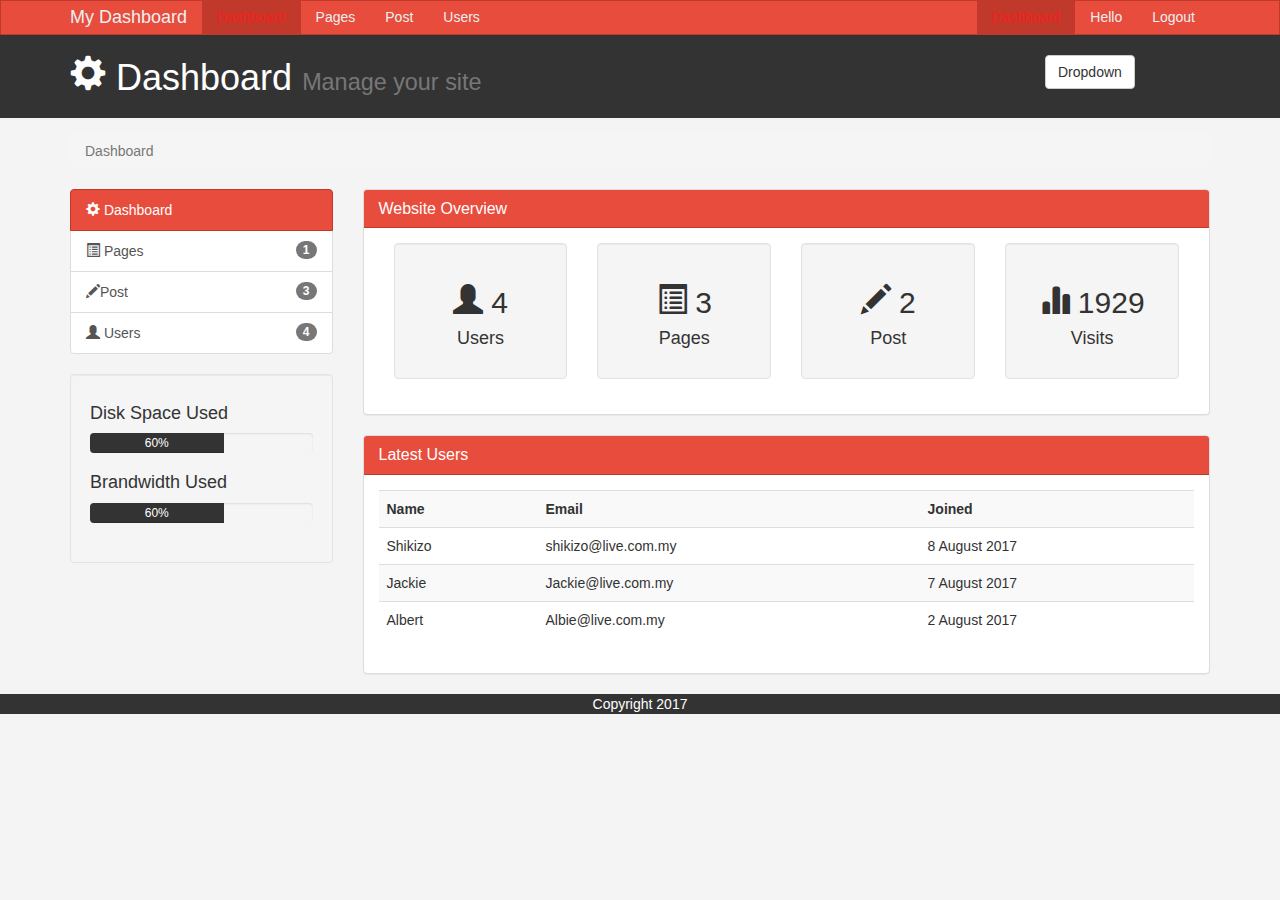
<file: index.html>
<!DOCTYPE html>
<html lang="en">
  <head>
    <meta charset="utf-8">
    <meta http-equiv="X-UA-Compatible" content="IE=edge">
    <meta name="viewport" content="width=device-width, initial-scale=1">
  

    <title>MyCoach To You</title>

    
    <link href="css/bootstrap.min.css" rel="stylesheet">
    <link href="css/style.css" rel="stylesheet">
    <script src="https://cdn.ckeditor.com/4.7.1/standard/ckeditor.js"></script>

      </head>

  <body>

    <nav class="navbar navbar-default">
      <div class="container">
        <div class="navbar-header">
          <button type="button" class="navbar-toggle collapsed" data-toggle="collapse" data-target="#navbar" aria-expanded="false" aria-controls="navbar">
            <span class="sr-only">Toggle navigation</span>
            <span class="icon-bar"></span>
            <span class="icon-bar"></span>
            <span class="icon-bar"></span>
          </button>
          <a class="navbar-brand" href="#">My Dashboard</a>
        </div>
        <div id="navbar" class="collapse navbar-collapse">
          <ul class="nav navbar-nav">
            <li class="active"><a href="index.html">Dashboard</a></li>
            <li><a href="pages.html">Pages</a></li>
            <li><a href="post.html">Post</a></li>
            <li><a href="users.html">Users</a></li>
          </ul>

           <ul class="nav navbar-nav navbar-right">
            <li class="active"><a href="index.html">Dashboard</a></li>
            <li><a href="#">Hello</a></li>
            <li><a href="#login.html">Logout</a></li>
          </ul>

        </div>
      </div>
    </nav>

    <header id="header">
      <div class="container">
        <div class="row">
          <div class="col-md-10">
          <h1><span class="glyphicon glyphicon-cog" aria-hidden="true"></span> Dashboard <small>Manage your site</small></h1>

          </div>

          <div class="col-md-2">
            <div class="dropdown create">
              <button class="btn btn-default dropdown-toggle" type="button" id="dropdownMenu1" data-toggle="dropdown" aria-haspopup="true" aria-expanded="true">
               Dropdown
                <span class="create content"></span>
               </button>
               <ul class="dropdown-menu" aria-labelledby="dropdownMenu1">
               <li><a type="button" data-toggle="modal" data-target="#addPage">Add Page</a></li>
               <li><a href="#">Add Post</a></li>
               <li><a href="#">Add Users</a></li>
                     </ul>
                  </div>
                </div>
              </div>
            </div>
      </header>    

      <section id="breadcrumb">
       <div class="container">
        <ol class="breadcrumb">
         <li class="active"> Dashboard </li>
         </ol>
        </div>
      </section> 

      <section id="main">
        <div class="container">
         <div class="row">
           <div class="col-md-3">
             <div class="list-group">
                <a href="index.html" class="list-group-item active main-color-bg">
                  <span class="glyphicon glyphicon-cog" aria-hidden="true"></span> Dashboard
                </a>
                <a href="pages.html" class="list-group-item"><span class="glyphicon glyphicon-list-alt" aria-hidden="true"></span> Pages<span class="badge">1</span></a>

                <a href="post.html" class="list-group-item"><span class="glyphicon glyphicon-pencil" aria-hidden="true"></span>Post<span class="badge">3</span></a>

                <a href="users.html" class="list-group-item"><span class="glyphicon glyphicon-user" aria-hidden="true"></span> Users<span class="badge">4</span></a>
              </div>

            <div class="well">
             <h4>Disk Space Used</h4>
             <div class="progress">
              <div class="progress-bar" role="progressbar" aria-valuenow="60" aria-valuemin="0" aria-valuemax="100" style="width: 60%;"> 60%
               </div>
               </div>

             <h4>Brandwidth Used</h4>  
             <div class="progress">
              <div class="progress-bar" role="progressbar" aria-valuenow="60" aria-valuemin="0" aria-valuemax="100" style="width: 60%;"> 60%
              </div>
             </div>
            </div>
           </div>
          <div class="col-md-9">
          <!-- Website Overview -->
          <div class="panel panel-default">
            <div class="panel-heading main-color-bg">
              <h3 class="panel-title">Website Overview</h3>
            </div>
              <div class="panel-body">
                <div class="col-md-3">
                 <div class="well dash-box">
                 <h2><span class="glyphicon glyphicon-user" aria-hidden="true"></span> 4</h2>
                 <h4>Users</h4>
                   </div>
                  </div>
                  <div class="col-md-3">
                 <div class="well dash-box">
                 <h2><span class="glyphicon glyphicon-list-alt" aria-hidden="true"></span> 3</h2>
                 <h4>Pages</h4>
                   </div>
                  </div>
                  <div class="col-md-3">
                 <div class="well dash-box">
                 <h2><span class="glyphicon glyphicon-pencil" aria-hidden="true"></span> 2</h2>
                 <h4>Post</h4>
                   </div>
                  </div>
                  <div class="col-md-3">
                 <div class="well dash-box">
                 <h2><span class="glyphicon glyphicon-stats" aria-hidden="true"> </span> 1929</h2>
                 <h4>Visits</h4>
                   </div>
                  </div>
                </div>
              </div>


              <!-- Latest Users -->
               <div class="panel panel-default">
                 <div class="panel-heading main-color-bg">
                   <h3 class="panel-title">Latest Users</h3>
                </div>
                <div class="panel-body">
                  <table class="table table-striped table-hover">
                    <tr>
                      <th>Name</th>
                      <th>Email</th>
                      <th>Joined</th>
                    </tr>
                    
                    <tr>
                     <td>Shikizo</td>
                     <td>shikizo@live.com.my</td>
                     <td>8 August 2017</td>
                    </tr>  

                    <tr>
                     <td>Jackie</td>
                     <td>Jackie@live.com.my</td>
                     <td>7 August 2017</td>
                    </tr>

                    <tr>
                     <td>Albert</td>
                     <td>Albie@live.com.my</td>
                     <td>2 August 2017</td>
                    </tr>
                  </table> 


                </div>
              </div>
            </div>
          </div>
        </div> 
      </section>

      <footer id="footer">Copyright 2017</footer>

      <!-- Modals -->
      <div class="modal fade" id="addPage" tabindex="-1" role="dialog" aria-labelledby="myModalLabel">
  <div class="modal-dialog" role="document">
    <div class="modal-content">
      <form>
      <div class="modal-header">
        <button type="button" class="close" data-dismiss="modal" aria-label="Close"><span aria-hidden="true">&times;</span></button>
        <h4 class="modal-title" id="myModalLabel">Add Page</h4>
      </div>
      <div class="modal-body">
        <div class="form-group">
                 <label> Page Title </label>
                 <input type="text" class="form-control" placeholder="Page Title">
                 </div>     

        <div class="form-group">
          <label>Page Body</label>
          <textarea name="editor1" class="form-control" placeholder="Page Body"></textarea>
          </div> 

        <div class="checkbox">
          <label>
          <input type="checkbox"> Published
          </label>
        </div>

        <div class="form-group">
          <label>Meta Tags</label>
          <input type="text" class="form-control" placeholder="Add some text..">
        <div>
        <div class="form-group">
          <label>Meta Descrption</label>
          <input type="text" class="form-control" placeholder="Some descriptions">
        </div>  

      
      </div>
      <div class="modal-footer">
        <button type="button" class="btn btn-default" data-dismiss="modal">Close</button>
        <button type="submit" class="btn btn-primary">Save changes</button>
      </div>
    </form> 
    </div>
  </div>
</div>

<script>
            CKEDITOR.replace( 'editor1' );
        </script>
      <!-- Add Page-->




    <script src="https://ajax.googleapis.com/ajax/libs/jquery/1.12.4/jquery.min.js"></script>
    <script src="js/bootstrap.min.js"></script>
     </body>
</html>
</file>
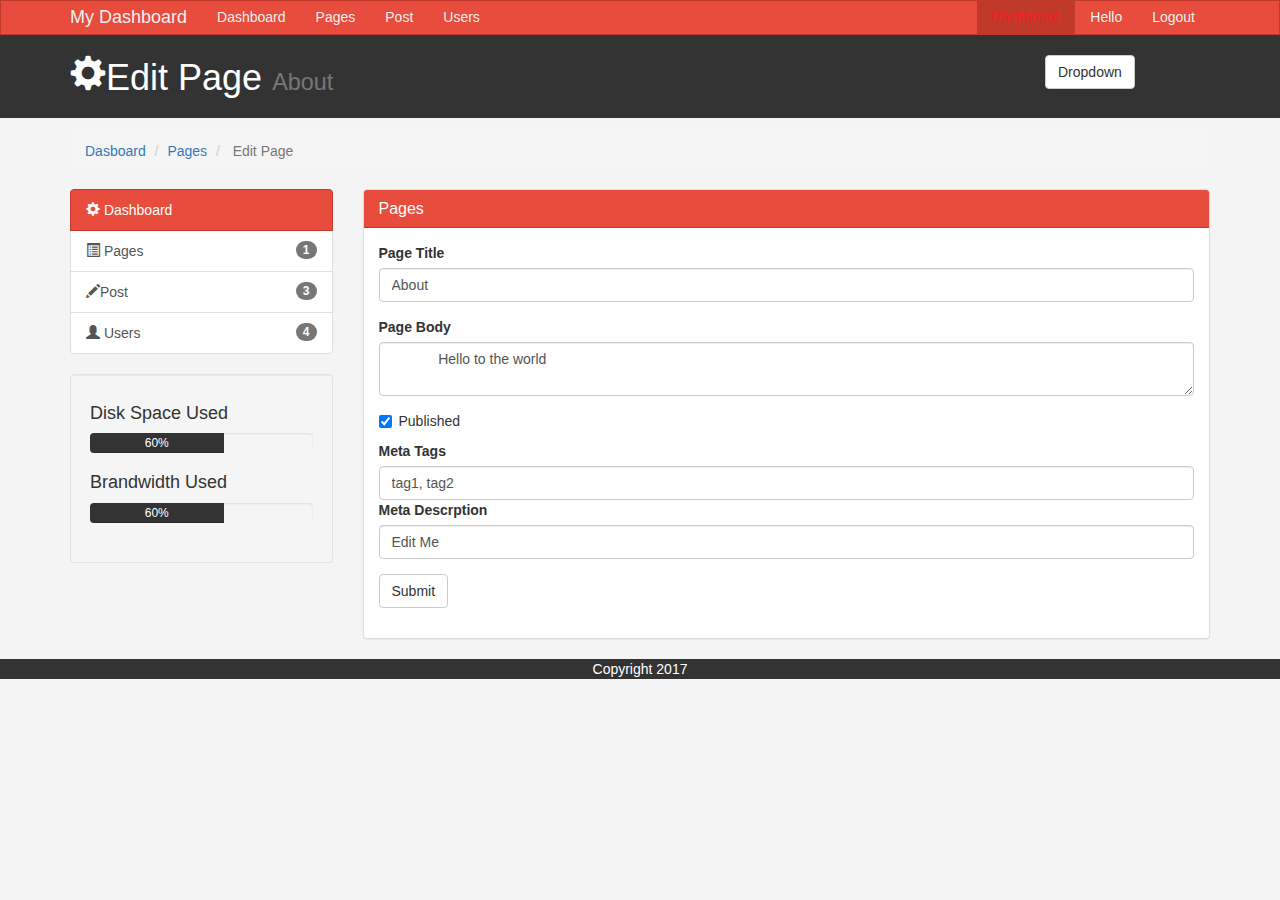
<file: edit.html>
<!DOCTYPE html>
<html lang="en">
  <head>
    <meta charset="utf-8">
    <meta http-equiv="X-UA-Compatible" content="IE=edge">
    <meta name="viewport" content="width=device-width, initial-scale=1">
  

    <title>Edit Page</title>

    
    <link href="css/bootstrap.min.css" rel="stylesheet">
    <link href="css/style.css" rel="stylesheet">
    <script src="https://cdn.ckeditor.com/4.7.1/standard/ckeditor.js"></script>

      </head>

  <body>

    <nav class="navbar navbar-default">
      <div class="container">
        <div class="navbar-header">
          <button type="button" class="navbar-toggle collapsed" data-toggle="collapse" data-target="#navbar" aria-expanded="false" aria-controls="navbar">
            <span class="sr-only">Toggle navigation</span>
            <span class="icon-bar"></span>
            <span class="icon-bar"></span>
            <span class="icon-bar"></span>
          </button>
          <a class="navbar-brand" href="#">My Dashboard</a>
        </div>
        <div id="navbar" class="collapse navbar-collapse">
          <ul class="nav navbar-nav">
            <li><a href="index.html">Dashboard</a></li>
            <li><a href="pages.html">Pages</a></li>
            <li><a href="post.html">Post</a></li>
            <li><a href="users.html">Users</a></li>
          </ul>

           <ul class="nav navbar-nav navbar-right">
            <li class="active"><a href="index.html">Dashboard</a></li>
            <li><a href="#">Hello</a></li>
            <li><a href="#login.html">Logout</a></li>
          </ul>

        </div>
      </div>
    </nav>

    <header id="header">
      <div class="container">
        <div class="row">
          <div class="col-md-10">
          <h1><span class="glyphicon glyphicon-cog" aria-hidden="true"></span>Edit Page <small>About</small></h1>

          </div>

          <div class="col-md-2">
            <div class="dropdown create">
              <button class="btn btn-default dropdown-toggle" type="button" id="dropdownMenu1" data-toggle="dropdown" aria-haspopup="true" aria-expanded="true">
               Dropdown
                <span class="create content"></span>
               </button>
               <ul class="dropdown-menu" aria-labelledby="dropdownMenu1">
               <li><a type="button" data-toggle="modal" data-target="#addPage">Add Page</a></li>
               <li><a href="#">Add Post</a></li>
               <li><a href="#">Add Users</a></li>
                     </ul>
                  </div>
                </div>
              </div>
            </div>
      </header>    

      <section id="breadcrumb">
       <div class="container">
        <ol class="breadcrumb">
         <li><a href="index.html">Dasboard</a></li>
         <li><a href="pages.html">Pages</a></li>
         <li class="active"> Edit Page </li>
         </ol>
        </div>
      </section> 

      <section id="main">
        <div class="container">
         <div class="row">
           <div class="col-md-3">
             <div class="list-group">
                <a href="index.html" class="list-group-item active main-color-bg">
                  <span class="glyphicon glyphicon-cog" aria-hidden="true"></span> Dashboard
                </a>
                <a href="pages.html" class="list-group-item"><span class="glyphicon glyphicon-list-alt" aria-hidden="true"></span> Pages<span class="badge">1</span></a>

                <a href="post.html" class="list-group-item"><span class="glyphicon glyphicon-pencil" aria-hidden="true"></span>Post<span class="badge">3</span></a>

                <a href="users.html" class="list-group-item"><span class="glyphicon glyphicon-user" aria-hidden="true"></span> Users<span class="badge">4</span></a>
              </div>

            <div class="well">
             <h4>Disk Space Used</h4>
             <div class="progress">
              <div class="progress-bar" role="progressbar" aria-valuenow="60" aria-valuemin="0" aria-valuemax="100" style="width: 60%;"> 60%
               </div>
               </div>

             <h4>Brandwidth Used</h4>  
             <div class="progress">
              <div class="progress-bar" role="progressbar" aria-valuenow="60" aria-valuemin="0" aria-valuemax="100" style="width: 60%;"> 60%
              </div>
             </div>
            </div>
           </div>
          <div class="col-md-9">
          <!-- Website Overview -->
          <div class="panel panel-default">
            <div class="panel-heading main-color-bg">
              <h3 class="panel-title">Pages</h3>
            </div>
              <div class="panel-body">
              <form>
               <div class="form-group">
                 <label> Page Title </label>
                 <input type="text" class="form-control" placeholder="Page Title" value="About">
                 </div>     

        <div class="form-group">
          <label>Page Body</label>
          <textarea name="editor1" class="form-control" placeholder="Page Body">
            Hello to the world
          </textarea>
          </div> 

        <div class="checkbox" checked>
          <label>
          <input type="checkbox" checked> Published
          </label>
        </div>

        <div class="form-group">
          <label>Meta Tags</label>
          <input type="text" class="form-control" placeholder="Add some text.." value="tag1, tag2">
        <div>
        <div class="form-group">
          <label>Meta Descrption</label>
          <input type="text" class="form-control" placeholder="Some descriptions" value="Edit Me">
        </div>  
        <input type="submit" class="btn btn-default" value="Submit">

              </form>
         
            </div>
          </div>
        </div> 
      </section>

      <footer id="footer">Copyright 2017</footer>

      <!-- Modals -->
      <div class="modal fade" id="addPage" tabindex="-1" role="dialog" aria-labelledby="myModalLabel">
  <div class="modal-dialog" role="document">
    <div class="modal-content">
      <form>
      <div class="modal-header">
        <button type="button" class="close" data-dismiss="modal" aria-label="Close"><span aria-hidden="true">&times;</span></button>
        <h4 class="modal-title" id="myModalLabel">Edit Page</h4>
      </div>
      <div class="modal-body">
        <div class="form-group">
                 <label> Page Title </label>
                 <input type="text" class="form-control" placeholder="Page Title">
                 </div>     

        <div class="form-group">
          <label>Page Body</label>
          <textarea name="editor1" class="form-control" placeholder="Page Body"></textarea>
          </div> 

        <div class="checkbox">
          <label>
          <input type="checkbox"> Published
          </label>
        </div>

        <div class="form-group">
          <label>Meta Tags</label>
          <input type="text" class="form-control" placeholder="Add some text..">
        <div>
        <div class="form-group">
          <label>Meta Descrption</label>
          <input type="text" class="form-control" placeholder="Some descriptions">
        </div>  

      
      </div>
      <div class="modal-footer">
        <button type="button" class="btn btn-default" data-dismiss="modal">Close</button>
        <button type="submit" class="btn btn-primary">Save changes</button>
      </div>
    </form> 
    </div>
  </div>
</div>

<script>
            CKEDITOR.replace( 'editor1' );
        </script>
      <!-- Add Page-->




    <script src="https://ajax.googleapis.com/ajax/libs/jquery/1.12.4/jquery.min.js"></script>
    <script src="js/bootstrap.min.js"></script>
     </body>
</html>
</file>
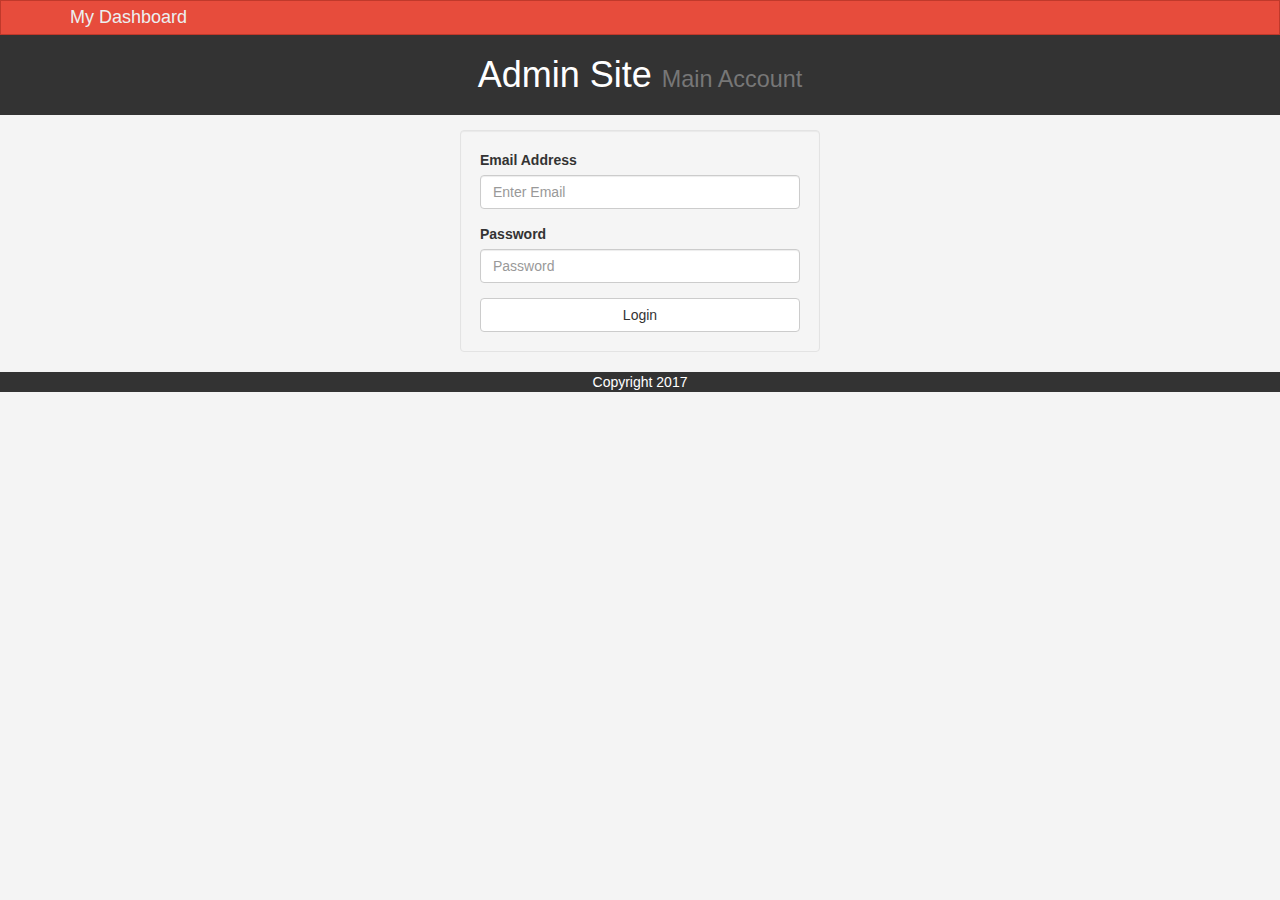
<file: login.html>
<!DOCTYPE html>
<html lang="en">
  <head>
    <meta charset="utf-8">
    <meta http-equiv="X-UA-Compatible" content="IE=edge">
    <meta name="viewport" content="width=device-width, initial-scale=1">
  

    <title>Log In </title>

    
    <link href="css/bootstrap.min.css" rel="stylesheet">
    <link href="css/style.css" rel="stylesheet">
    <script src="https://cdn.ckeditor.com/4.7.1/standard/ckeditor.js"></script>

      </head>

  <body>

    <nav class="navbar navbar-default">
      <div class="container">
        <div class="navbar-header">
          <button type="button" class="navbar-toggle collapsed" data-toggle="collapse" data-target="#navbar" aria-expanded="false" aria-controls="navbar">
            <span class="sr-only">Toggle navigation</span>
            <span class="icon-bar"></span>
            <span class="icon-bar"></span>
            <span class="icon-bar"></span>
          </button>
          <a class="navbar-brand" href="#">My Dashboard</a>
        </div>
        <div id="navbar" class="collapse navbar-collapse">
  
        </div>
      </div>
    </nav>

    <header id="header">
      <div class="container">
        <div class="row">
          <div class="col-md-12">
          <h1 class="text-center"> Admin Site <small>Main Account</small></h1>

                </div>
              </div>
            </div>
      </header>    

          <section id="main">
        <div class="container">
         <div class="row">

          <div class="col-md-4 col-md-offset-4">
            <form id="login" action="index.html" class="well">
              <div class="form-group">
                <label>Email Address</label>
                <input type="text" class="form-control" placeholder="Enter Email">
                </div>
                <div class="form-group">
                  <label>Password</label>
                  <input type="Password" class="form-control" placeholder="Password">
                </div>
                <button type="submit" class="btn btn-default btn-block">Login</button>
            </form>
            </div>
          </div>
        </div> 
      </section>

      <footer id="footer">Copyright 2017</footer>

    
<script>
            CKEDITOR.replace( 'editor1' );
        </script>
      <!-- Add Page-->




    <script src="https://ajax.googleapis.com/ajax/libs/jquery/1.12.4/jquery.min.js"></script>
    <script src="js/bootstrap.min.js"></script>
     </body>
</html>
</file>
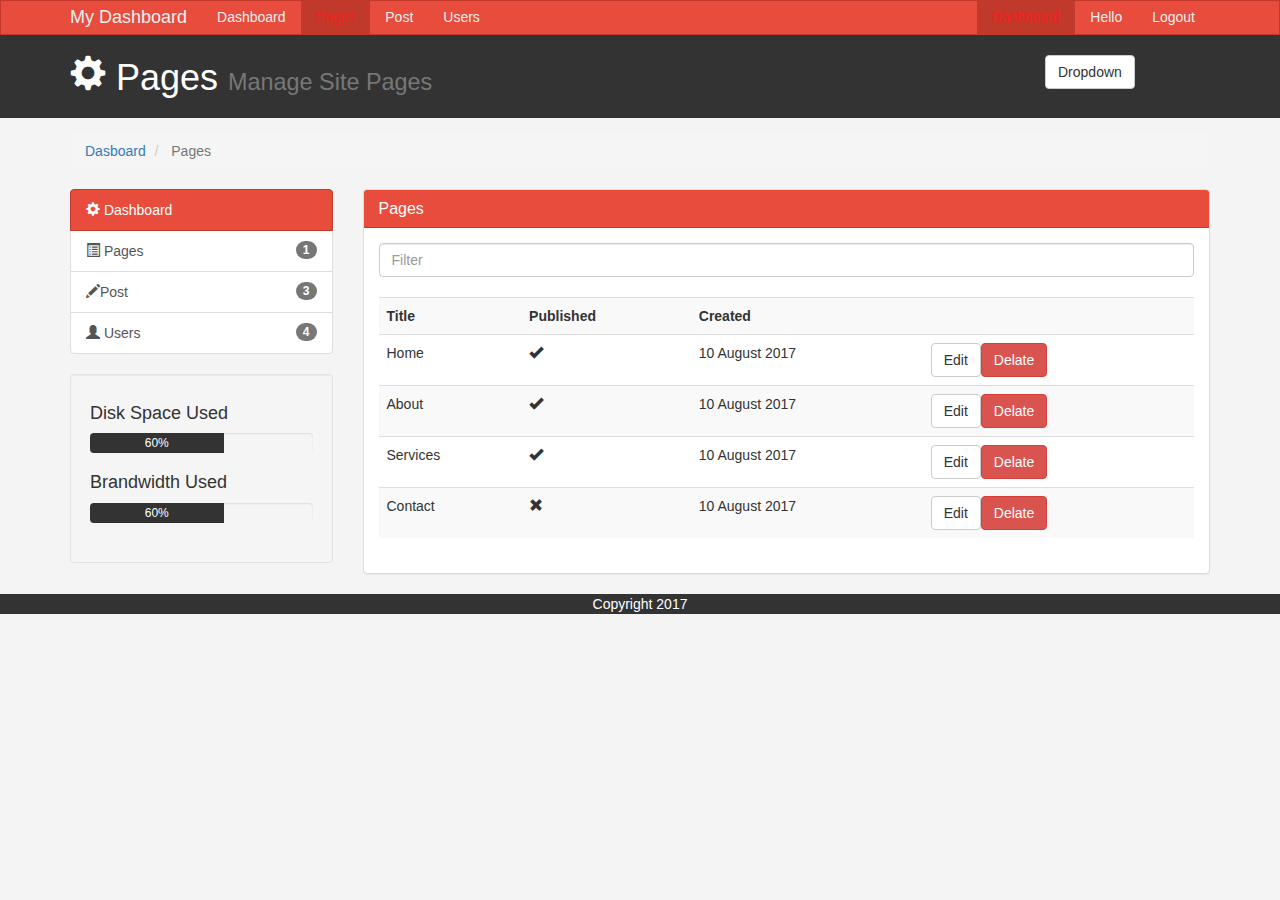
<file: pages.html>
<!DOCTYPE html>
<html lang="en">
  <head>
    <meta charset="utf-8">
    <meta http-equiv="X-UA-Compatible" content="IE=edge">
    <meta name="viewport" content="width=device-width, initial-scale=1">
  

    <title>Pages </title>

    
    <link href="css/bootstrap.min.css" rel="stylesheet">
    <link href="css/style.css" rel="stylesheet">
    <script src="https://cdn.ckeditor.com/4.7.1/standard/ckeditor.js"></script>

      </head>

  <body>

    <nav class="navbar navbar-default">
      <div class="container">
        <div class="navbar-header">
          <button type="button" class="navbar-toggle collapsed" data-toggle="collapse" data-target="#navbar" aria-expanded="false" aria-controls="navbar">
            <span class="sr-only">Toggle navigation</span>
            <span class="icon-bar"></span>
            <span class="icon-bar"></span>
            <span class="icon-bar"></span>
          </button>
          <a class="navbar-brand" href="#">My Dashboard</a>
        </div>
        <div id="navbar" class="collapse navbar-collapse">
          <ul class="nav navbar-nav">
            <li><a href="index.html">Dashboard</a></li>
            <li class="active"><a href="pages.html">Pages</a></li>
            <li><a href="post.html">Post</a></li>
            <li><a href="users.html">Users</a></li>
          </ul>

           <ul class="nav navbar-nav navbar-right">
            <li class="active"><a href="index.html">Dashboard</a></li>
            <li><a href="#">Hello</a></li>
            <li><a href="login.html">Logout</a></li>
          </ul>

        </div>
      </div>
    </nav>

    <header id="header">
      <div class="container">
        <div class="row">
          <div class="col-md-10">
          <h1><span class="glyphicon glyphicon-cog" aria-hidden="true"></span> Pages <small>Manage Site Pages</small></h1>

          </div>

          <div class="col-md-2">
            <div class="dropdown create">
              <button class="btn btn-default dropdown-toggle" type="button" id="dropdownMenu1" data-toggle="dropdown" aria-haspopup="true" aria-expanded="true">
               Dropdown
                <span class="create content"></span>
               </button>
               <ul class="dropdown-menu" aria-labelledby="dropdownMenu1">
               <li><a type="button" data-toggle="modal" data-target="#addPage">Add Page</a></li>
               <li><a href="#">Add Post</a></li>
               <li><a href="#">Add Users</a></li>
                     </ul>
                  </div>
                </div>
              </div>
            </div>
      </header>    

      <section id="breadcrumb">
       <div class="container">
        <ol class="breadcrumb">
         <li><a href="index.html">Dasboard</a></li>
         <li class="active"> Pages </li>
         </ol>
        </div>
      </section> 

      <section id="main">
        <div class="container">
         <div class="row">
           <div class="col-md-3">
             <div class="list-group">
                <a href="index.html" class="list-group-item active main-color-bg">
                  <span class="glyphicon glyphicon-cog" aria-hidden="true"></span> Dashboard
                </a>
                <a href="pages.html" class="list-group-item"><span class="glyphicon glyphicon-list-alt" aria-hidden="true"></span> Pages<span class="badge">1</span></a>

                <a href="post.html" class="list-group-item"><span class="glyphicon glyphicon-pencil" aria-hidden="true"></span>Post<span class="badge">3</span></a>

                <a href="users.html" class="list-group-item"><span class="glyphicon glyphicon-user" aria-hidden="true"></span> Users<span class="badge">4</span></a>
              </div>

            <div class="well">
             <h4>Disk Space Used</h4>
             <div class="progress">
              <div class="progress-bar" role="progressbar" aria-valuenow="60" aria-valuemin="0" aria-valuemax="100" style="width: 60%;"> 60%
               </div>
               </div>

             <h4>Brandwidth Used</h4>  
             <div class="progress">
              <div class="progress-bar" role="progressbar" aria-valuenow="60" aria-valuemin="0" aria-valuemax="100" style="width: 60%;"> 60%
              </div>
             </div>
            </div>
           </div>
          <div class="col-md-9">
          <!-- Website Overview -->
          <div class="panel panel-default">
            <div class="panel-heading main-color-bg">
              <h3 class="panel-title">Pages</h3>
            </div>
              <div class="panel-body">
                <div class="row">
                      <div class="col-md-12">
                        <input class="form-control" type="text" placeholder="Filter"> 
                </div>
              </div>
              <br>
              <table class="table table-striped table-hover">
                <tr>
                  <th>Title</th>
                  <th>Published</th>
                  <th>Created</th>
                  <th></th>
                </tr>
                   <td>Home</td>
                   <td><span class="glyphicon glyphicon-ok" aria-hidden="true"></span></td>
                   <td>10 August 2017</td>
                   <td><a class="btn btn-default" href="edit.html">Edit</a><a class="btn btn-danger" href="#">Delate</a></td>
                </tr>
                <tr>
                 <td>About</td>
                 <td><span class="glyphicon glyphicon-ok" aria-hidden="true"></span></td>
                 <td>10 August 2017</td>  
                 <td><a class="btn btn-default" href="edit.html">Edit</a><a class="btn btn-danger" href="#">Delate</a></td>
                 </tr>
                 <tr>
                 <td>Services</td>
                 <td><span class="glyphicon glyphicon-ok" aria-hidden="true"></span></td>
                 <td>10 August 2017</td>  
                 <td><a class="btn btn-default" href="edit.html">Edit</a><a class="btn btn-danger" href="#">Delate</a></td>
                 </tr>
                 <tr>
                 <td>Contact</td>
                 <td><span class="glyphicon glyphicon-remove" aria-hidden="true"></span></td>
                 <td>10 August 2017</td>  
                 <td><a class="btn btn-default" href="edit.html">Edit</a><a class="btn btn-danger" href="#">Delate</a></td>
                 </tr>
                 </table>
              
            </div>
          </div>
        </div> 
      </section>

      <footer id="footer">Copyright 2017</footer>

      <!-- Modals -->
      <div class="modal fade" id="addPage" tabindex="-1" role="dialog" aria-labelledby="myModalLabel">
  <div class="modal-dialog" role="document">
    <div class="modal-content">
      <form>
      <div class="modal-header">
        <button type="button" class="close" data-dismiss="modal" aria-label="Close"><span aria-hidden="true">&times;</span></button>
        <h4 class="modal-title" id="myModalLabel">Add Page</h4>
      </div>
      <div class="modal-body">
        <div class="form-group">
                 <label> Page Title </label>
                 <input type="text" class="form-control" placeholder="Page Title">
                 </div>     

        <div class="form-group">
          <label>Page Body</label>
          <textarea name="editor1" class="form-control" placeholder="Page Body"></textarea>
          </div> 

        <div class="checkbox">
          <label>
          <input type="checkbox"> Published
          </label>
        </div>

        <div class="form-group">
          <label>Meta Tags</label>
          <input type="text" class="form-control" placeholder="Add some text..">
        <div>
        <div class="form-group">
          <label>Meta Descrption</label>
          <input type="text" class="form-control" placeholder="Some descriptions">
        </div>  

      
      </div>
      <div class="modal-footer">
        <button type="button" class="btn btn-default" data-dismiss="modal">Close</button>
        <button type="submit" class="btn btn-primary">Save changes</button>
      </div>
    </form> 
    </div>
  </div>
</div>

<script>
            CKEDITOR.replace( 'editor1' );
        </script>
      <!-- Add Page-->




    <script src="https://ajax.googleapis.com/ajax/libs/jquery/1.12.4/jquery.min.js"></script>
    <script src="js/bootstrap.min.js"></script>
     </body>
</html>
</file>
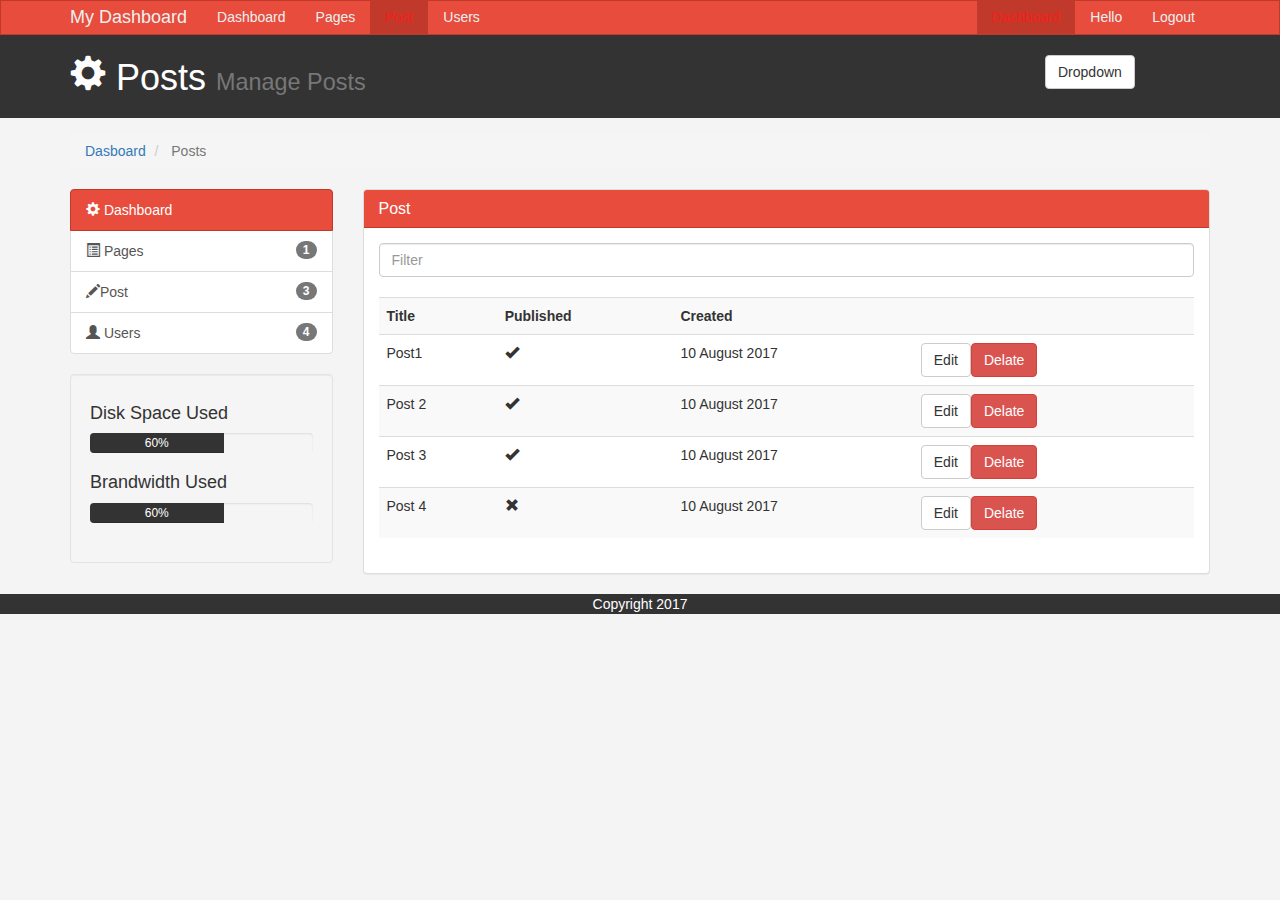
<file: post.html>
<!DOCTYPE html>
<html lang="en">
  <head>
    <meta charset="utf-8">
    <meta http-equiv="X-UA-Compatible" content="IE=edge">
    <meta name="viewport" content="width=device-width, initial-scale=1">
  

    <title>Posts</title>

    
    <link href="css/bootstrap.min.css" rel="stylesheet">
    <link href="css/style.css" rel="stylesheet">
    <script src="https://cdn.ckeditor.com/4.7.1/standard/ckeditor.js"></script>

      </head>

  <body>

    <nav class="navbar navbar-default">
      <div class="container">
        <div class="navbar-header">
          <button type="button" class="navbar-toggle collapsed" data-toggle="collapse" data-target="#navbar" aria-expanded="false" aria-controls="navbar">
            <span class="sr-only">Toggle navigation</span>
            <span class="icon-bar"></span>
            <span class="icon-bar"></span>
            <span class="icon-bar"></span>
          </button>
          <a class="navbar-brand" href="#">My Dashboard</a>
        </div>
        <div id="navbar" class="collapse navbar-collapse">
          <ul class="nav navbar-nav">
            <li><a href="index.html">Dashboard</a></li>
            <li><a href="pages.html">Pages</a></li>
            <li class="active"><a href="post.html">Post</a></li>
            <li><a href="users.html">Users</a></li>
          </ul>

           <ul class="nav navbar-nav navbar-right">
            <li class="active"><a href="index.html">Dashboard</a></li>
            <li><a href="#">Hello</a></li>
            <li><a href="login.html">Logout</a></li>
          </ul>

        </div>
      </div>
    </nav>

    <header id="header">
      <div class="container">
        <div class="row">
          <div class="col-md-10">
          <h1><span class="glyphicon glyphicon-cog" aria-hidden="true"></span> Posts <small>Manage Posts</small></h1>

          </div>

          <div class="col-md-2">
            <div class="dropdown create">
              <button class="btn btn-default dropdown-toggle" type="button" id="dropdownMenu1" data-toggle="dropdown" aria-haspopup="true" aria-expanded="true">
               Dropdown
                <span class="create content"></span>
               </button>
               <ul class="dropdown-menu" aria-labelledby="dropdownMenu1">
               <li><a type="button" data-toggle="modal" data-target="#addPage">Add Page</a></li>
               <li><a href="#">Add Post</a></li>
               <li><a href="#">Add Users</a></li>
                     </ul>
                  </div>
                </div>
              </div>
            </div>
      </header>    

      <section id="breadcrumb">
       <div class="container">
        <ol class="breadcrumb">
         <li><a href="index.html">Dasboard</a></li>
         <li class="active"> Posts </li>
         </ol>
        </div>
      </section> 

      <section id="main">
        <div class="container">
         <div class="row">
           <div class="col-md-3">
             <div class="list-group">
                <a href="index.html" class="list-group-item active main-color-bg">
                  <span class="glyphicon glyphicon-cog" aria-hidden="true"></span> Dashboard
                </a>
                <a href="pages.html" class="list-group-item"><span class="glyphicon glyphicon-list-alt" aria-hidden="true"></span> Pages<span class="badge">1</span></a>

                <a href="post.html" class="list-group-item"><span class="glyphicon glyphicon-pencil" aria-hidden="true"></span>Post<span class="badge">3</span></a>

                <a href="users.html" class="list-group-item"><span class="glyphicon glyphicon-user" aria-hidden="true"></span> Users<span class="badge">4</span></a>
              </div>

            <div class="well">
             <h4>Disk Space Used</h4>
             <div class="progress">
              <div class="progress-bar" role="progressbar" aria-valuenow="60" aria-valuemin="0" aria-valuemax="100" style="width: 60%;"> 60%
               </div>
               </div>

             <h4>Brandwidth Used</h4>  
             <div class="progress">
              <div class="progress-bar" role="progressbar" aria-valuenow="60" aria-valuemin="0" aria-valuemax="100" style="width: 60%;"> 60%
              </div>
             </div>
            </div>
           </div>
          <div class="col-md-9">
          <!-- Website Overview -->
          <div class="panel panel-default">
            <div class="panel-heading main-color-bg">
              <h3 class="panel-title">Post</h3>
            </div>
              <div class="panel-body">
                <div class="row">
                      <div class="col-md-12">
                        <input class="form-control" type="text" placeholder="Filter"> 
                </div>
              </div>
              <br>
              <table class="table table-striped table-hover">
                <tr>
                  <th>Title</th>
                  <th>Published</th>
                  <th>Created</th>
                  <th></th>
                </tr>
                   <td>Post1</td>
                   <td><span class="glyphicon glyphicon-ok" aria-hidden="true"></span></td>
                   <td>10 August 2017</td>
                   <td><a class="btn btn-default" href="edit.html">Edit</a><a class="btn btn-danger" href="#">Delate</a></td>
                </tr>
                <tr>
                 <td>Post 2</td>
                 <td><span class="glyphicon glyphicon-ok" aria-hidden="true"></span></td>
                 <td>10 August 2017</td>  
                 <td><a class="btn btn-default" href="edit.html">Edit</a><a class="btn btn-danger" href="#">Delate</a></td>
                 </tr>
                 <tr>
                 <td>Post 3</td>
                 <td><span class="glyphicon glyphicon-ok" aria-hidden="true"></span></td>
                 <td>10 August 2017</td>  
                 <td><a class="btn btn-default" href="edit.html">Edit</a><a class="btn btn-danger" href="#">Delate</a></td>
                 </tr>
                 <tr>
                 <td>Post 4</td>
                 <td><span class="glyphicon glyphicon-remove" aria-hidden="true"></span></td>
                 <td>10 August 2017</td>  
                 <td><a class="btn btn-default" href="edit.html">Edit</a><a class="btn btn-danger" href="#">Delate</a></td>
                 </tr>
                 </table>
              
            </div>
          </div>
        </div> 
      </section>

      <footer id="footer">Copyright 2017</footer>

      <!-- Modals -->
      <div class="modal fade" id="addPage" tabindex="-1" role="dialog" aria-labelledby="myModalLabel">
  <div class="modal-dialog" role="document">
    <div class="modal-content">
      <form>
      <div class="modal-header">
        <button type="button" class="close" data-dismiss="modal" aria-label="Close"><span aria-hidden="true">&times;</span></button>
        <h4 class="modal-title" id="myModalLabel">Add Page</h4>
      </div>
      <div class="modal-body">
        <div class="form-group">
                 <label> Page Title </label>
                 <input type="text" class="form-control" placeholder="Page Title">
                 </div>     

        <div class="form-group">
          <label>Page Body</label>
          <textarea name="editor1" class="form-control" placeholder="Page Body"></textarea>
          </div> 

        <div class="checkbox">
          <label>
          <input type="checkbox"> Published
          </label>
        </div>

        <div class="form-group">
          <label>Meta Tags</label>
          <input type="text" class="form-control" placeholder="Add some text..">
        <div>
        <div class="form-group">
          <label>Meta Descrption</label>
          <input type="text" class="form-control" placeholder="Some descriptions">
        </div>  

      
      </div>
      <div class="modal-footer">
        <button type="button" class="btn btn-default" data-dismiss="modal">Close</button>
        <button type="submit" class="btn btn-primary">Save changes</button>
      </div>
    </form> 
    </div>
  </div>
</div>

<script>
            CKEDITOR.replace( 'editor1' );
        </script>
      <!-- Add Page-->




    <script src="https://ajax.googleapis.com/ajax/libs/jquery/1.12.4/jquery.min.js"></script>
    <script src="js/bootstrap.min.js"></script>
     </body>
</html>
</file>
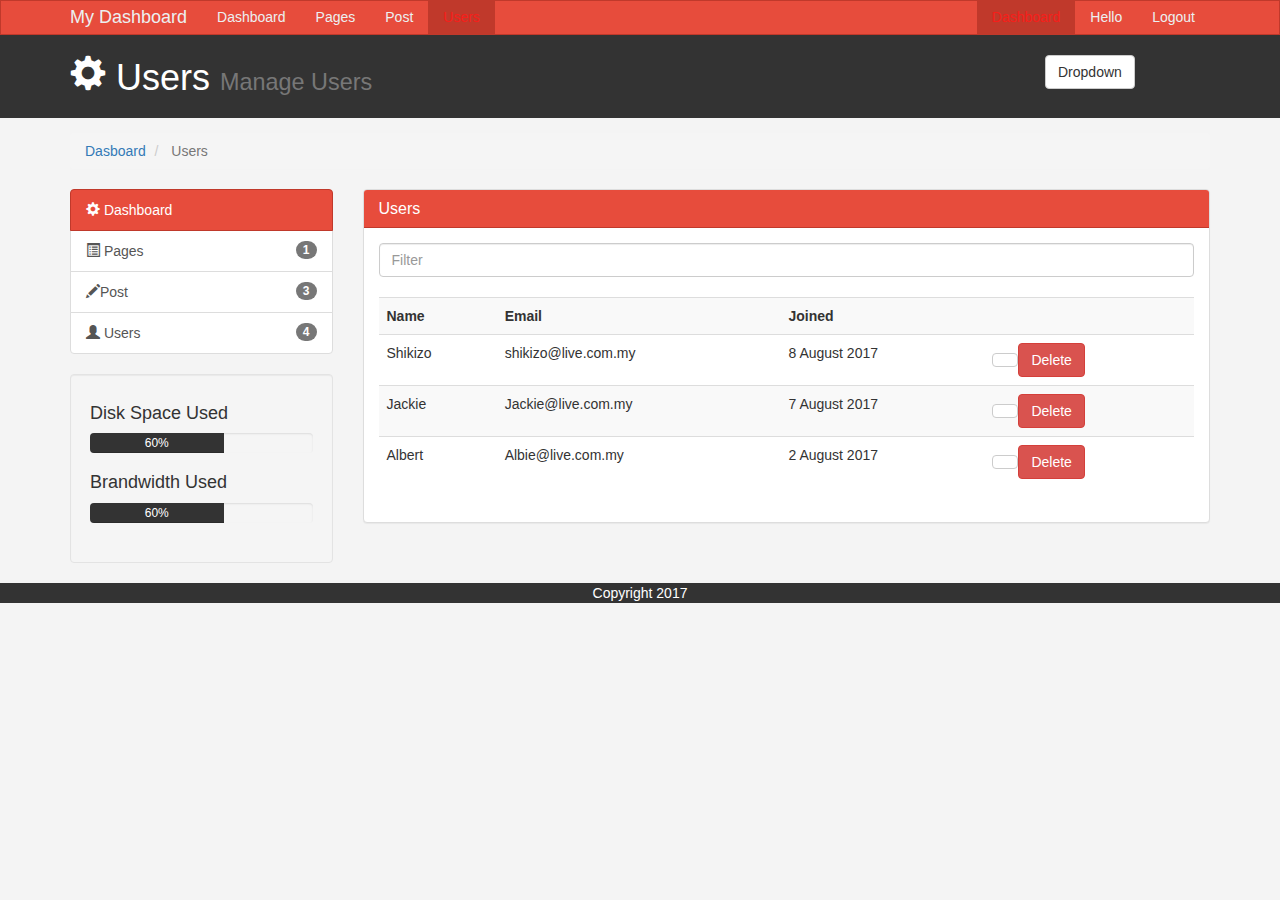
<file: users.html>
<!DOCTYPE html>
<html lang="en">
  <head>
    <meta charset="utf-8">
    <meta http-equiv="X-UA-Compatible" content="IE=edge">
    <meta name="viewport" content="width=device-width, initial-scale=1">
  

    <title>Users</title>

    
    <link href="css/bootstrap.min.css" rel="stylesheet">
    <link href="css/style.css" rel="stylesheet">
    <script src="https://cdn.ckeditor.com/4.7.1/standard/ckeditor.js"></script>

      </head>

  <body>

    <nav class="navbar navbar-default">
      <div class="container">
        <div class="navbar-header">
          <button type="button" class="navbar-toggle collapsed" data-toggle="collapse" data-target="#navbar" aria-expanded="false" aria-controls="navbar">
            <span class="sr-only">Toggle navigation</span>
            <span class="icon-bar"></span>
            <span class="icon-bar"></span>
            <span class="icon-bar"></span>
          </button>
          <a class="navbar-brand" href="#">My Dashboard</a>
        </div>
        <div id="navbar" class="collapse navbar-collapse">
          <ul class="nav navbar-nav">
            <li><a href="index.html">Dashboard</a></li>
            <li><a href="pages.html">Pages</a></li>
            <li><a href="post.html">Post</a></li>
            <li class="active"><a href="users.html">Users</a></li>
          </ul>

           <ul class="nav navbar-nav navbar-right">
            <li class="active"><a href="index.html">Dashboard</a></li>
            <li><a href="#">Hello</a></li>
            <li><a href="#login.html">Logout</a></li>
          </ul>

        </div>
      </div>
    </nav>

    <header id="header">
      <div class="container">
        <div class="row">
          <div class="col-md-10">
          <h1><span class="glyphicon glyphicon-cog" aria-hidden="true"></span> Users <small>Manage Users</small></h1>

          </div>

          <div class="col-md-2">
            <div class="dropdown create">
              <button class="btn btn-default dropdown-toggle" type="button" id="dropdownMenu1" data-toggle="dropdown" aria-haspopup="true" aria-expanded="true">
               Dropdown
                <span class="create content"></span>
               </button>
               <ul class="dropdown-menu" aria-labelledby="dropdownMenu1">
               <li><a type="button" data-toggle="modal" data-target="#addPage">Add Page</a></li>
               <li><a href="#">Add Post</a></li>
               <li><a href="#">Add Users</a></li>
                     </ul>
                  </div>
                </div>
              </div>
            </div>
      </header>    

      <section id="breadcrumb">
       <div class="container">
        <ol class="breadcrumb">
         <li><a href="index.html">Dasboard</a></li>
         <li class="active"> Users </li>
         </ol>
        </div>
      </section> 

      <section id="main">
        <div class="container">
         <div class="row">
           <div class="col-md-3">
             <div class="list-group">
                <a href="index.html" class="list-group-item active main-color-bg">
                  <span class="glyphicon glyphicon-cog" aria-hidden="true"></span> Dashboard
                </a>
                <a href="pages.html" class="list-group-item"><span class="glyphicon glyphicon-list-alt" aria-hidden="true"></span> Pages<span class="badge">1</span></a>

                <a href="post.html" class="list-group-item"><span class="glyphicon glyphicon-pencil" aria-hidden="true"></span>Post<span class="badge">3</span></a>

                <a href="users.html" class="list-group-item"><span class="glyphicon glyphicon-user" aria-hidden="true"></span> Users<span class="badge">4</span></a>
              </div>

            <div class="well">
             <h4>Disk Space Used</h4>
             <div class="progress">
              <div class="progress-bar" role="progressbar" aria-valuenow="60" aria-valuemin="0" aria-valuemax="100" style="width: 60%;"> 60%
               </div>
               </div>

             <h4>Brandwidth Used</h4>  
             <div class="progress">
              <div class="progress-bar" role="progressbar" aria-valuenow="60" aria-valuemin="0" aria-valuemax="100" style="width: 60%;"> 60%
              </div>
             </div>
            </div>
           </div>
          <div class="col-md-9">
          <!-- Website Overview -->
          <div class="panel panel-default">
            <div class="panel-heading main-color-bg">
              <h3 class="panel-title">Users</h3>
            </div>
              <div class="panel-body">
                <div class="row">
                      <div class="col-md-12">
                        <input class="form-control" type="text" placeholder="Filter"> 
                </div>
              </div>
              <br>
               <table class="table table-striped table-hover">
                    <tr>
                      <th>Name</th>
                      <th>Email</th>
                      <th>Joined</th>
                      <th></th>
                    </tr>
                    
                    <tr>
                     <td>Shikizo</td>
                     <td>shikizo@live.com.my</td>
                     <td>8 August 2017</td>
                     <td><a class="btn btn-default" href="edit.html"><Edit><a class="btn btn-danger" href="#">Delete</a></td>
                    </tr>  
                    <tr>
                     <td>Jackie</td>
                     <td>Jackie@live.com.my</td>
                     <td>7 August 2017</td>
                      <td><a class="btn btn-default" href="edit.html"><Edit><a class="btn btn-danger" href="#">Delete</a></td> 
                    </tr>
                   
                    </tr>  
                    <tr>
                     <td>Albert</td>
                     <td>Albie@live.com.my</td>
                     <td>2 August 2017</td>
                      <td><a class="btn btn-default" href="edit.html"><Edit><a class="btn btn-danger" href="#">Delete</a></td>
                    </tr>
                   
                    </tr>  
                  </table> 
              
            </div>
          </div>
        </div> 
      </section>

      <footer id="footer">Copyright 2017</footer>

      <!-- Modals -->
      <div class="modal fade" id="addPage" tabindex="-1" role="dialog" aria-labelledby="myModalLabel">
  <div class="modal-dialog" role="document">
    <div class="modal-content">
      <form>
      <div class="modal-header">
        <button type="button" class="close" data-dismiss="modal" aria-label="Close"><span aria-hidden="true">&times;</span></button>
        <h4 class="modal-title" id="myModalLabel">Add Page</h4>
      </div>
      <div class="modal-body">
        <div class="form-group">
                 <label> Page Title </label>
                 <input type="text" class="form-control" placeholder="Page Title">
                 </div>     

        <div class="form-group">
          <label>Page Body</label>
          <textarea name="editor1" class="form-control" placeholder="Page Body"></textarea>
          </div> 

        <div class="checkbox">
          <label>
          <input type="checkbox"> Published
          </label>
        </div>

        <div class="form-group">
          <label>Meta Tags</label>
          <input type="text" class="form-control" placeholder="Add some text..">
        <div>
        <div class="form-group">
          <label>Meta Descrption</label>
          <input type="text" class="form-control" placeholder="Some descriptions">
        </div>  

      
      </div>
      <div class="modal-footer">
        <button type="button" class="btn btn-default" data-dismiss="modal">Close</button>
        <button type="submit" class="btn btn-primary">Save changes</button>
      </div>
    </form> 
    </div>
  </div>
</div>

<script>
            CKEDITOR.replace( 'editor1' );
        </script>
      <!-- Add Page-->




    <script src="https://ajax.googleapis.com/ajax/libs/jquery/1.12.4/jquery.min.js"></script>
    <script src="js/bootstrap.min.js"></script>
     </body>
</html>
</file>
<file: css/style.css>
body {
 background:#f4f4f4;
}

/*Navbar*/
.navbar {
	min-height:33px !important;
	margin-bottom:0;
	border-radius:0;
}

.navbar-nav > li > a, .navbar-brand {
	padding-top:6px !important;
	padding-bottom:0px !important;
	height: 33px;
}

.navbar-default {
  background-color: #e74c3c;
  border-color: #c0392b;
}
.navbar-default .navbar-brand {
  color: #ecf0f1;
}
.navbar-default .navbar-brand:hover,
.navbar-default .navbar-brand:focus {
  color: #f71e1a;
}
.navbar-default .navbar-text {
  color: #ecf0f1;
}
.navbar-default .navbar-nav > li > a {
  color: #ecf0f1;
}
.navbar-default .navbar-nav > li > a:hover,
.navbar-default .navbar-nav > li > a:focus {
  color: #f71e1a;
}
.navbar-default .navbar-nav > .active > a,
.navbar-default .navbar-nav > .active > a:hover,
.navbar-default .navbar-nav > .active > a:focus {
  color: #f71e1a;
  background-color: #c0392b;
}
.navbar-default .navbar-nav > .open > a,
.navbar-default .navbar-nav > .open > a:hover,
.navbar-default .navbar-nav > .open > a:focus {
  color: #f71e1a;
  background-color: #c0392b;
}
.navbar-default .navbar-toggle {
  border-color: #c0392b;
}
.navbar-default .navbar-toggle:hover,
.navbar-default .navbar-toggle:focus {
  background-color: #c0392b;
}
.navbar-default .navbar-toggle .icon-bar {
  background-color: #ecf0f1;
}
.navbar-default .navbar-collapse,
.navbar-default .navbar-form {
  border-color: #ecf0f1;
}
.navbar-default .navbar-link {
  color: #ecf0f1;
}
.navbar-default .navbar-link:hover {
  color: #f71e1a;
}

/* Custom Color */
.main-color-bg{
background-color: #e74c3c !important;
border-color: #c0392b !important;
color:#ffffff !important;
}

/* Header */
#header {
	background:#333333;
	color:#ffffff;
    padding-bottom:10px;
    margin-bottom:15px;
}

#header .create {
	padding-top:20px;
}

/*Progress Bar*/
.progress-bar {
    background:#333333;
    color:#ffffff; 	
}

.dash-box{
text-align:center;
}

@media (max-width: 767px) {
  .navbar-default .navbar-nav .open .dropdown-menu > li > a {
    color: #ecf0f1;
  }
  .navbar-default .navbar-nav .open .dropdown-menu > li > a:hover,
  .navbar-default .navbar-nav .open .dropdown-menu > li > a:focus {
    color: #f71e1a;
  }
  .navbar-default .navbar-nav .open .dropdown-menu > .active > a,
  .navbar-default .navbar-nav .open .dropdown-menu > .active > a:hover,
  .navbar-default .navbar-nav .open .dropdown-menu > .active > a:focus {
    color: #f71e1a;
    background-color: #c0392b;
  }
}

#footer {
background:#333333;
color:#ffffff;
text-align:center;
}
</file>
